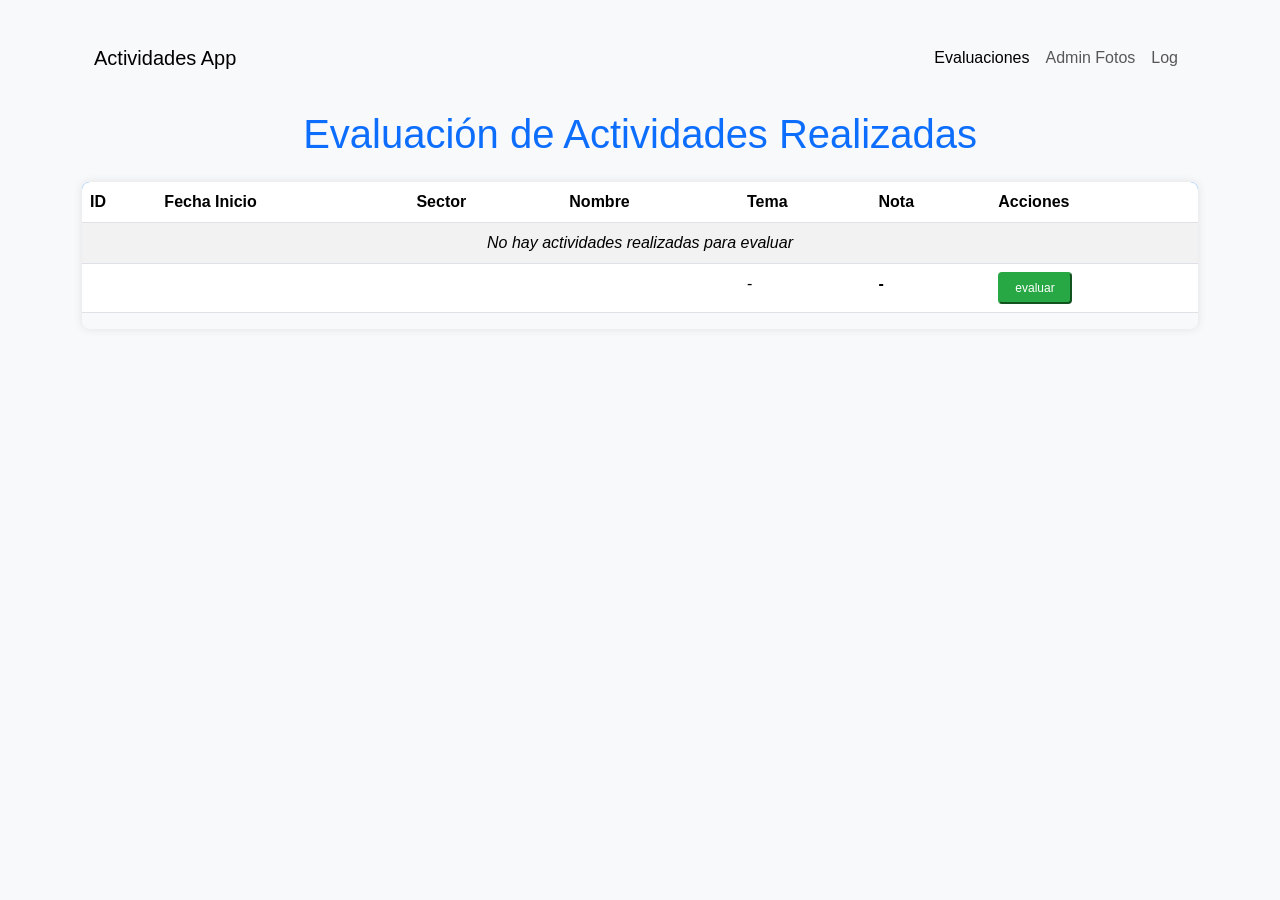
<file: src/main/resources/templates/index.html>
<!DOCTYPE html>
<html lang="es" xmlns:th="http://www.thymeleaf.org">
<head>
    <meta charset="UTF-8">
    <meta name="viewport" content="width=device-width, initial-scale=1.0">
    <title>Evaluación de Actividades</title>
    <link href="https://cdn.jsdelivr.net/npm/bootstrap@5.1.3/dist/css/bootstrap.min.css" rel="stylesheet">
    <style>
        body {
            font-family: Arial, sans-serif;
            background-color: #f8f9fa;
        }
        .container {
            margin-top: 30px;
        }
        .table-responsive {
            box-shadow: 0 0 10px rgba(0,0,0,0.1);
            border-radius: 8px;
            overflow: hidden;
        }
        .table thead {
            background-color: #007bff;
            color: white;
        }
        .btn-evaluar {
            background-color: #28a745;
            border-color: #28a745;
            color: white;
            padding: 5px 15px;
            border-radius: 4px;
            text-decoration: none;
            font-size: 12px;
        }
        .btn-evaluar:hover {
            background-color: #218838;
            color: white;
        }
        .nota-promedio {
            font-weight: bold;
            color: #007bff;
        }
        .foto-thumbnail {
            width: 60px;
            height: 60px;
            object-fit: cover;
            border-radius: 4px;
        }
        .alert {
            margin-top: 20px;
        }
        .modal-header {
            background-color: #007bff;
            color: white;
        }
        .rating-buttons {
            display: flex;
            gap: 5px;
            flex-wrap: wrap;
        }
        .rating-btn {
            min-width: 40px;
            height: 40px;
            border-radius: 50%;
            border: 2px solid #007bff;
            background-color: white;
            color: #007bff;
            font-weight: bold;
            cursor: pointer;
            transition: all 0.3s ease;
        }
        .rating-btn:hover {
            background-color: #007bff;
            color: white;
        }
        .no-activities {
            text-align: center;
            color: #6c757d;
            font-style: italic;
            padding: 40px;
        }
    </style>
</head>
<body>
    <div class="container">
        <!-- Navegación -->
        <nav class="navbar navbar-expand-lg navbar-light bg-light mb-4">
            <div class="container-fluid">
                <a class="navbar-brand" href="/">Actividades App</a>
                <div class="navbar-nav ms-auto">
                    <a class="nav-link active" th:href="@{/}">Evaluaciones</a>
                    <a class="nav-link" th:href="@{/admin/fotos}">Admin Fotos</a>
                    <a class="nav-link" th:href="@{/log}">Log</a>
                </div>
            </div>
        </nav>
        
        <h1 class="text-center text-primary mb-4">Evaluación de Actividades Realizadas</h1>
        
        <!-- Alert para mostrar mensajes -->
        <div id="alert-container"></div>
        
        <div class="table-responsive">
            <table class="table table-striped table-hover">
                <thead>
                    <tr>
                        <th>ID</th>
                        <th>Fecha Inicio</th>
                        <th>Sector</th>
                        <th>Nombre</th>
                        <th>Tema</th>
                        <th>Nota</th>
                        <th>Acciones</th>
                    </tr>
                </thead>
                <tbody>
                    <tr th:if="${#lists.isEmpty(actividades)}">
                        <td colspan="7" class="no-activities">No hay actividades realizadas para evaluar</td>
                    </tr>
                    <tr th:each="actividad : ${actividades}" th:id="'actividad-' + ${actividad.id}">
                        <td th:text="${actividad.id}"></td>
                        <td th:text="${#temporals.format(actividad.diaHoraInicio, 'yyyy-MM-dd')}"></td>
                        <td th:text="${actividad.sector ?: 'Sin sector'}"></td>
                        <td th:text="${actividad.nombre}"></td>
                        <td>
                            <span th:if="${!#lists.isEmpty(actividad.temas)}" 
                                  th:text="${actividad.temas[0].tema}"></span>
                            <span th:if="${#lists.isEmpty(actividad.temas)}">-</span>
                        </td>
                        <td class="nota-promedio" th:id="'nota-' + ${actividad.id}">
                            <span th:if="${actividad.promedio != null}" 
                                  th:text="${#numbers.formatDecimal(actividad.promedio, 1, 1)}"></span>
                            <span th:if="${actividad.promedio == null}">-</span>
                        </td>
                        <td>
                            <button class="btn-evaluar" 
                                    th:data-actividad-id="${actividad.id}"
                                    th:data-actividad-nombre="${actividad.nombre}"
                                    onclick="mostrarModalEvaluacion(this.dataset.actividadId, this.dataset.actividadNombre)">
                                evaluar
                            </button>
                        </td>
                    </tr>
                </tbody>
            </table>
        </div>
    </div>

    <!-- Modal para evaluar actividad -->
    <div class="modal fade" id="evaluacionModal" tabindex="-1" aria-labelledby="evaluacionModalLabel" aria-hidden="true">
        <div class="modal-dialog">
            <div class="modal-content">
                <div class="modal-header">
                    <h5 class="modal-title" id="evaluacionModalLabel">Evaluar Actividad</h5>
                    <button type="button" class="btn-close" data-bs-dismiss="modal" aria-label="Close"></button>
                </div>
                <div class="modal-body">
                    <p>Selecciona una nota para la actividad: <strong id="actividadNombre"></strong></p>
                    <div class="rating-buttons">
                        <button class="rating-btn" onclick="evaluarActividad(1)">1</button>
                        <button class="rating-btn" onclick="evaluarActividad(2)">2</button>
                        <button class="rating-btn" onclick="evaluarActividad(3)">3</button>
                        <button class="rating-btn" onclick="evaluarActividad(4)">4</button>
                        <button class="rating-btn" onclick="evaluarActividad(5)">5</button>
                        <button class="rating-btn" onclick="evaluarActividad(6)">6</button>
                        <button class="rating-btn" onclick="evaluarActividad(7)">7</button>
                    </div>
                </div>
            </div>
        </div>
    </div>

    <script src="https://cdn.jsdelivr.net/npm/bootstrap@5.1.3/dist/js/bootstrap.bundle.min.js"></script>
    <script>
        let actividadIdActual = null;
        let modal = null;

        document.addEventListener('DOMContentLoaded', function() {
            modal = new bootstrap.Modal(document.getElementById('evaluacionModal'));
        });

        function mostrarModalEvaluacion(actividadId, nombreActividad) {
            actividadIdActual = actividadId;
            document.getElementById('actividadNombre').textContent = nombreActividad;
            modal.show();
        }

        function evaluarActividad(nota) {
            if (actividadIdActual === null) {
                mostrarAlerta('Error: No se ha seleccionado una actividad', 'danger');
                return;
            }

            // Validar que la nota esté entre 1 y 7
            if (nota < 1 || nota > 7) {
                mostrarAlerta('La nota debe estar entre 1 y 7', 'danger');
                return;
            }

            // Mostrar loading
            mostrarAlerta('Guardando evaluación...', 'info');

            // Realizar llamada asíncrona con fetch
            fetch(`/api/actividad/${actividadIdActual}/nota`, {
                method: 'POST',
                headers: {
                    'Content-Type': 'application/x-www-form-urlencoded',
                },
                body: `nota=${nota}`
            })
            .then(response => response.json())
            .then(data => {
                if (data.success) {
                    // Actualizar la nota en la tabla
                    const notaElement = document.getElementById(`nota-${data.actividadId}`);
                    if (notaElement) {
                        if (data.promedio !== null) {
                            notaElement.innerHTML = `<span>${data.promedio.toFixed(1)}</span>`;
                        } else {
                            notaElement.innerHTML = '<span>-</span>';
                        }
                    }
                    
                    // Cerrar modal
                    modal.hide();
                    
                    // Mostrar mensaje de éxito
                    mostrarAlerta('Evaluación agregada exitosamente', 'success');
                } else {
                    mostrarAlerta(data.message || 'Error al agregar la evaluación', 'danger');
                }
            })
            .catch(error => {
                console.error('Error:', error);
                mostrarAlerta('Error de conexión al servidor', 'danger');
            });
        }

        function mostrarAlerta(mensaje, tipo) {
            const alertContainer = document.getElementById('alert-container');
            
            // Remover alertas existentes
            alertContainer.innerHTML = '';
            
            const alertDiv = document.createElement('div');
            alertDiv.className = `alert alert-${tipo} alert-dismissible fade show`;
            alertDiv.innerHTML = `
                ${mensaje}
                <button type="button" class="btn-close" data-bs-dismiss="alert" aria-label="Close"></button>
            `;
            
            alertContainer.appendChild(alertDiv);
            
            // Auto-hide después de 5 segundos para alertas de éxito
            if (tipo === 'success' || tipo === 'info') {
                setTimeout(() => {
                    alertDiv.remove();
                }, 5000);
            }
        }
    </script>
</body>
</html>
</file>
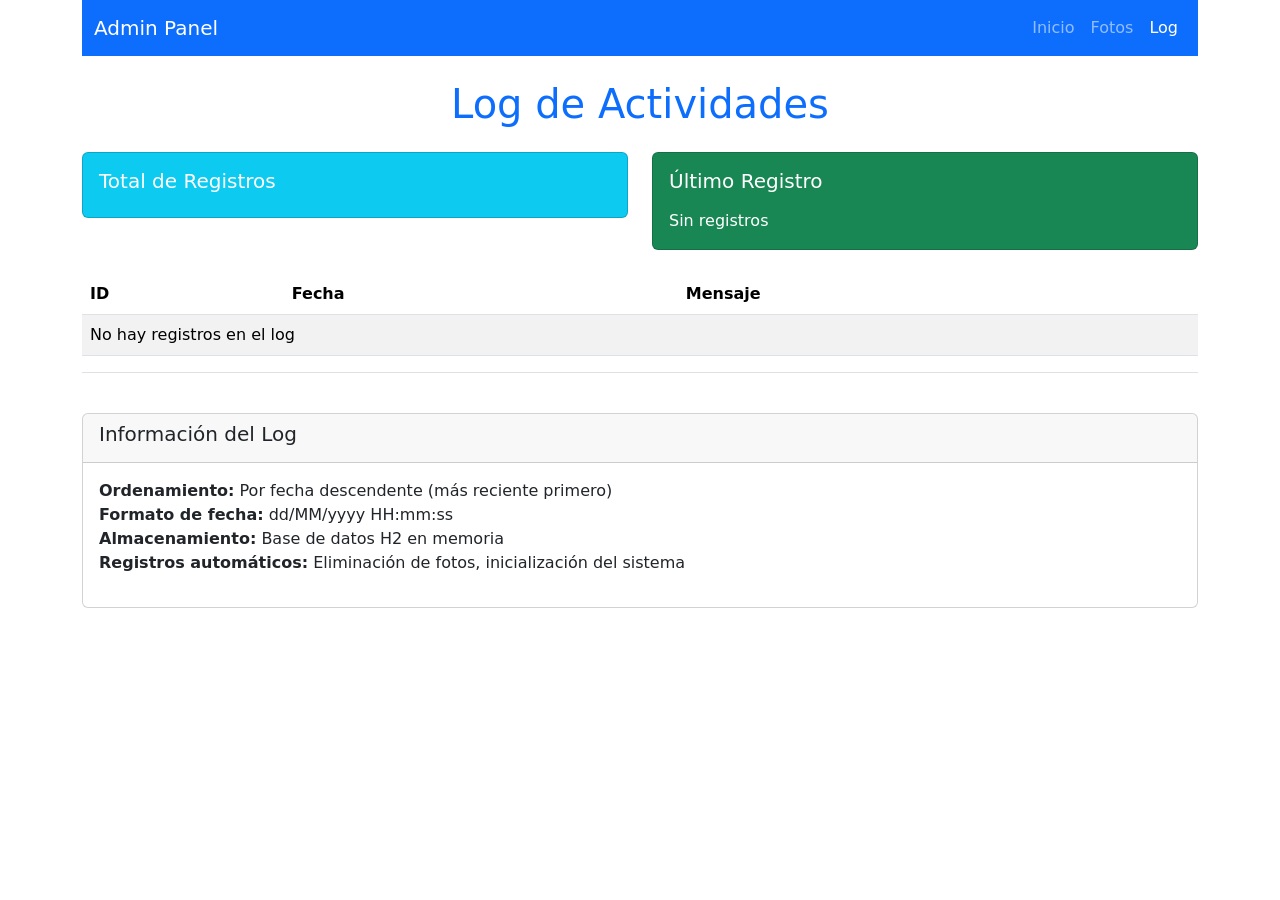
<file: src/main/resources/templates/log.html>
<!DOCTYPE html>
<html lang="es" xmlns:th="http://www.thymeleaf.org">
<head>
    <meta charset="UTF-8">
    <meta name="viewport" content="width=device-width, initial-scale=1.0">
    <title>Log de Actividades</title>
    <!-- Bootstrap CSS -->
    <link href="https://cdn.jsdelivr.net/npm/bootstrap@5.1.3/dist/css/bootstrap.min.css" rel="stylesheet">
    
    <!-- CSS personalizados -->
    <link rel="stylesheet" th:href="@{/css/base.css}">
    <link rel="stylesheet" th:href="@{/css/table.css}">
</head>
<body>
    <div class="container">
        <!-- Navegación -->
        <nav class="navbar navbar-expand-lg navbar-dark bg-primary mb-4">
            <div class="container-fluid">
                <a class="navbar-brand" href="#">Admin Panel</a>
                <div class="navbar-nav ms-auto">
                    <a class="nav-link" th:href="@{/}">Inicio</a>
                    <a class="nav-link" th:href="@{/admin/fotos}">Fotos</a>
                    <a class="nav-link active" th:href="@{/log}">Log</a>
                </div>
            </div>
        </nav>
        
        <h1 class="text-center text-primary mb-4">Log de Actividades</h1>
        
        <!-- Estadísticas -->
        <div class="row mb-4">
            <div class="col-md-6">
                <div class="card bg-info text-white">
                    <div class="card-body">
                        <h5 class="card-title">Total de Registros</h5>
                        <h2 class="card-text" th:text="${#lists.size(logs)}"></h2>
                    </div>
                </div>
            </div>
            <div class="col-md-6">
                <div class="card bg-success text-white">
                    <div class="card-body">
                        <h5 class="card-title">Último Registro</h5>
                        <p class="card-text" th:if="${!#lists.isEmpty(logs)}" 
                           th:text="${#temporals.format(logs[0].fecha, 'dd/MM/yyyy HH:mm:ss')}"></p>
                        <p class="card-text" th:if="${#lists.isEmpty(logs)}">Sin registros</p>
                    </div>
                </div>
            </div>
        </div>
        
        <!-- Tabla de log -->
        <div class="table-responsive">
            <table class="table table-striped table-hover">
                <thead>
                    <tr>
                        <th>ID</th>
                        <th>Fecha</th>
                        <th>Mensaje</th>
                    </tr>
                </thead>
                <tbody>
                    <tr th:if="${#lists.isEmpty(logs)}">
                        <td colspan="3" class="no-activities">No hay registros en el log</td>
                    </tr>
                    <tr th:each="log : ${logs}">
                        <td th:text="${log.id}"></td>
                        <td th:text="${#temporals.format(log.fecha, 'dd/MM/yyyy HH:mm:ss')}"></td>
                        <td th:text="${log.mensaje}"></td>
                    </tr>
                </tbody>
            </table>
        </div>
        
        <!-- Información adicional -->
        <div class="mt-4">
            <div class="card">
                <div class="card-header">
                    <h5>Información del Log</h5>
                </div>
                <div class="card-body">
                    <ul class="list-unstyled">
                        <li><strong>Ordenamiento:</strong> Por fecha descendente (más reciente primero)</li>
                        <li><strong>Formato de fecha:</strong> dd/MM/yyyy HH:mm:ss</li>
                        <li><strong>Almacenamiento:</strong> Base de datos H2 en memoria</li>
                        <li><strong>Registros automáticos:</strong> Eliminación de fotos, inicialización del sistema</li>
                    </ul>
                </div>
            </div>
        </div>
    </div>

    <!-- Bootstrap JS -->
    <script src="https://cdn.jsdelivr.net/npm/bootstrap@5.1.3/dist/js/bootstrap.bundle.min.js"></script>
</body>
</html>
</file>
